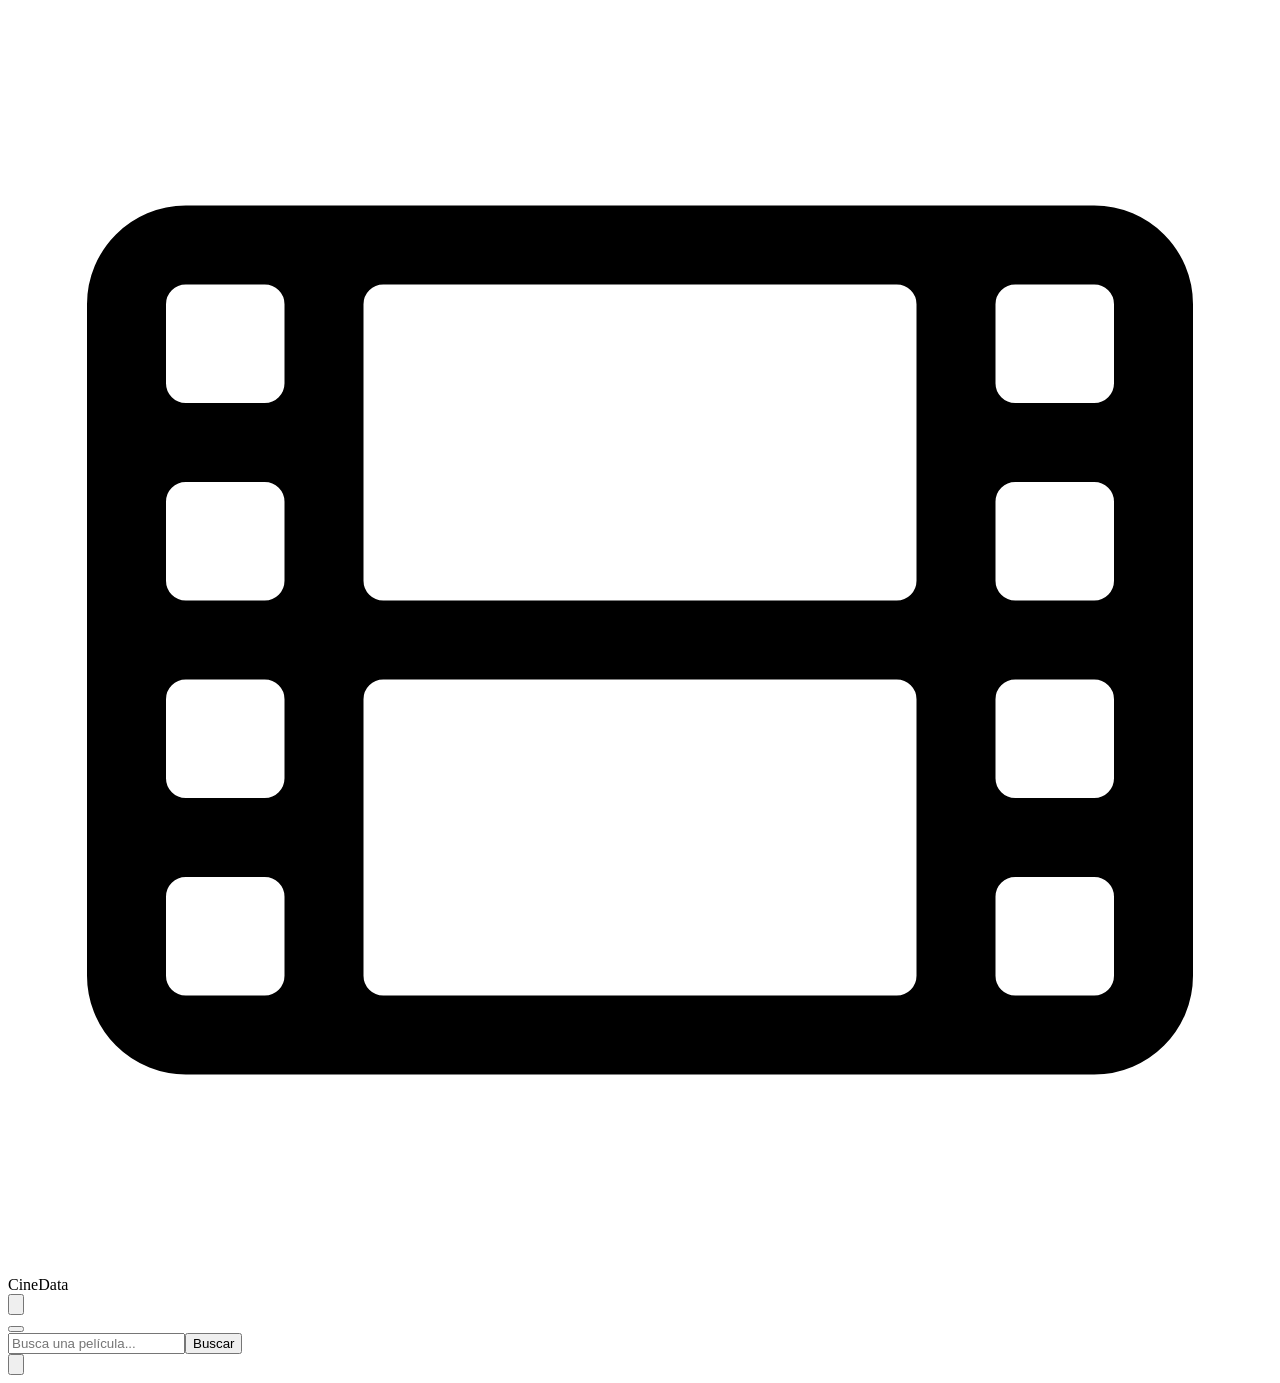
<file: detalle.html>
<!DOCTYPE html>
<html lang="en">
<head>
    <meta charset="UTF-8">
    <meta name="viewport" content="width=device-width, initial-scale=1.0">
    <title>Document</title>
</head>
<body>
    <main>
        
    </main>
</body>
<script type="module" src="js/main.js"></script>
</html>
</file>
